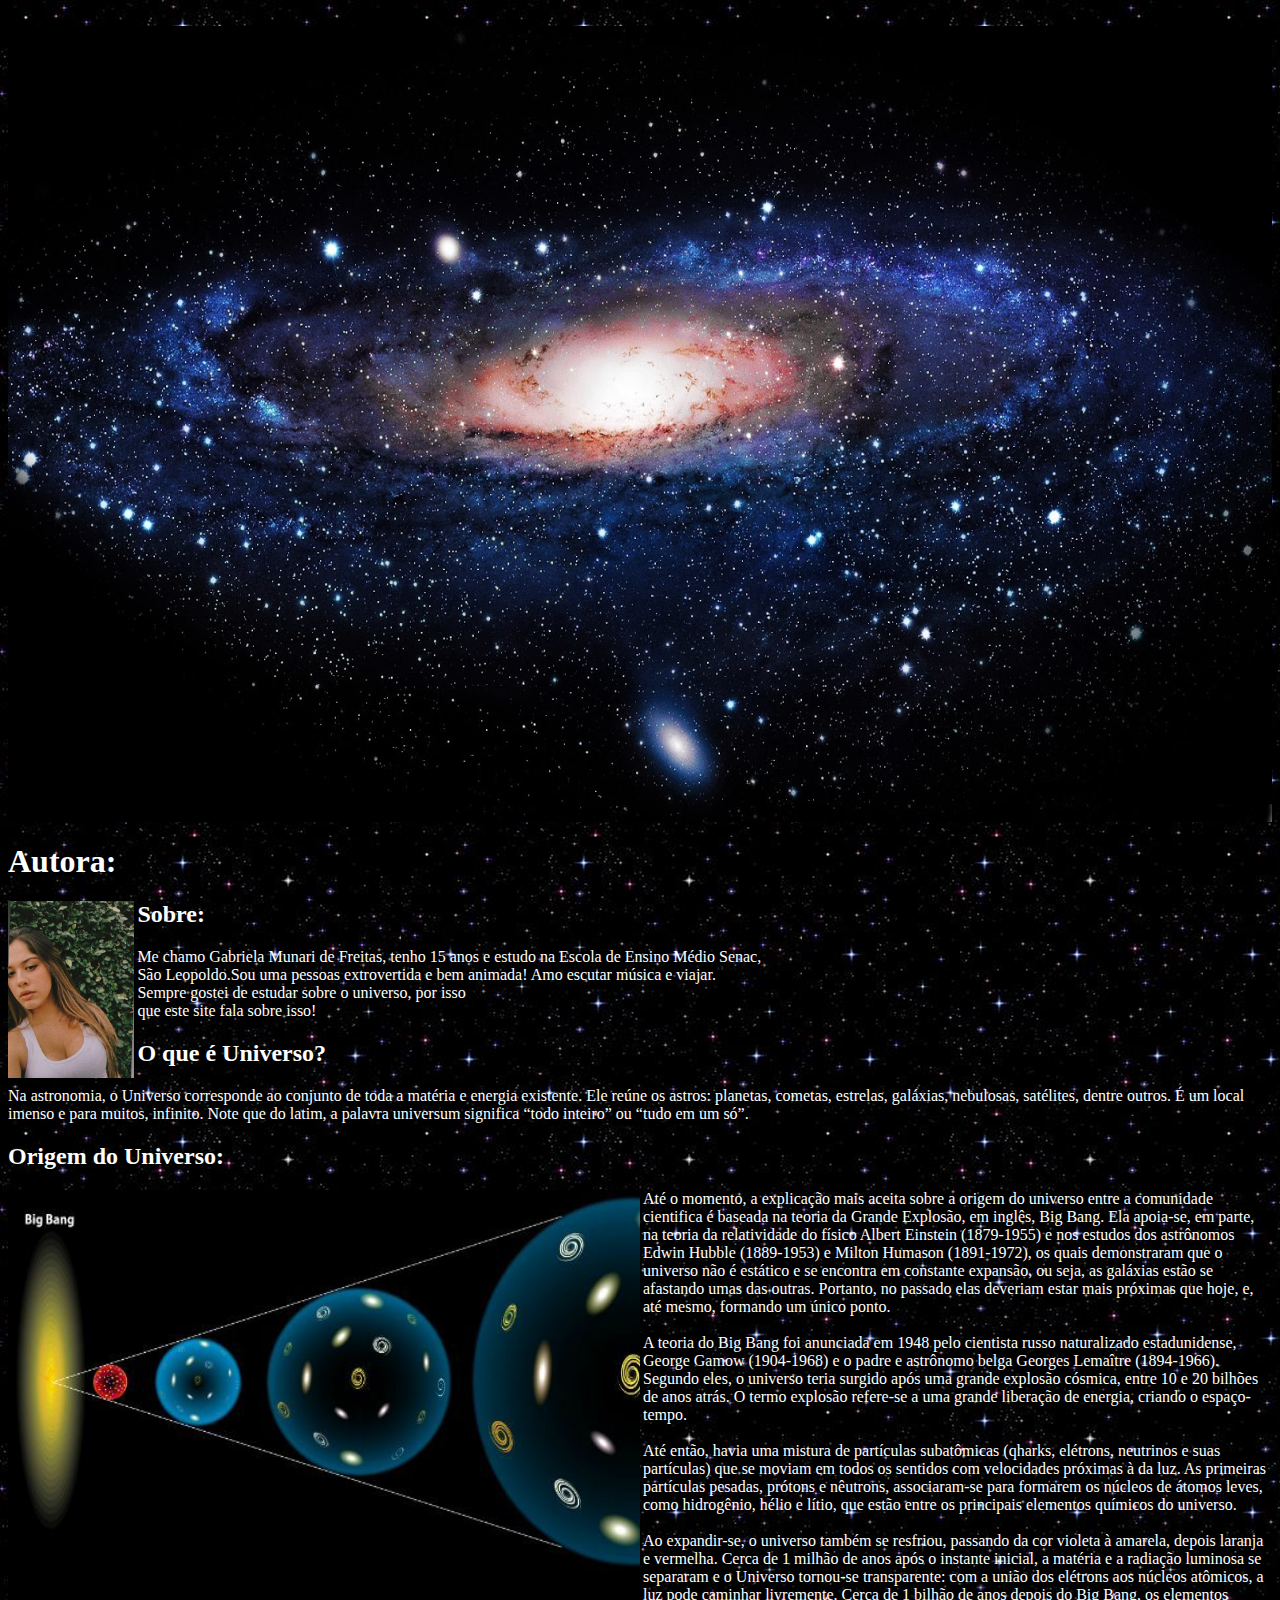
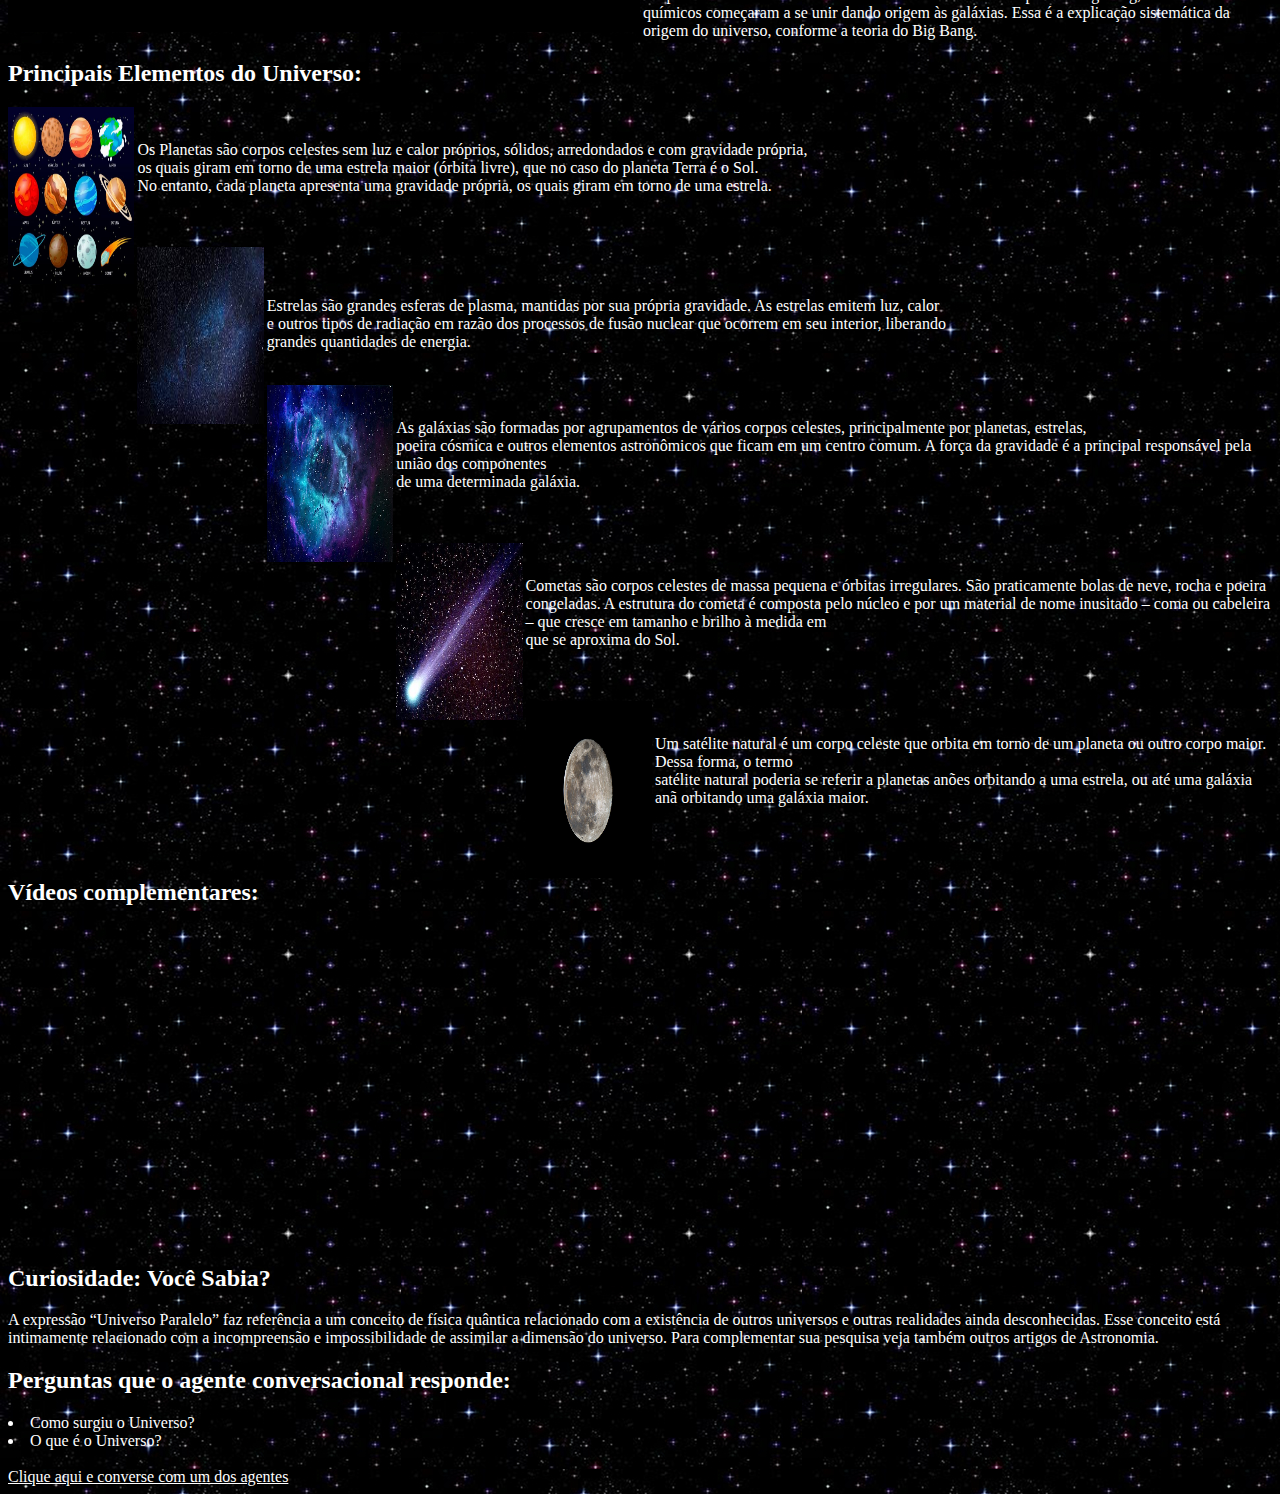
<file: index.html>
</html>
<title>universo</title>
<meta charset="utf-8">
<head>
<link rel="stylesheet" type="text/css" href="estilo.css"
<br>
<br>
 <img src="foto3.png"height="90%" width="100%" ></>
 <h1 style="color:white;" align="left"> Autora: </h1>
 <img src="foto1.png" height="20%" width="10%" align="left"></>

</head>
<body style= "background-color:black;">
<h2 style="color:white;" align="left">Sobre:</h2>

<p style="color:white;"align="<br> left">  Me chamo Gabriela Munari de Freitas, tenho 15 anos e estudo na Escola de Ensino Médio Senac,<br>
 São Leopoldo.Sou uma pessoas extrovertida e bem animada! Amo escutar música e viajar.<br> Sempre gostei de estudar sobre o universo, por isso <br>
 que este site fala sobre isso! </p> 
<h2 style="color:white;"> O que é Universo? </h2>
<p style="color:white;"> Na astronomia, o Universo corresponde ao conjunto de toda a matéria e energia existente. Ele reúne os astros: planetas, cometas, estrelas, galáxias, nebulosas, satélites, dentre outros. É um local imenso e para muitos, infinito. Note que do latim, a palavra universum significa “todo inteiro” ou “tudo em um só”.
<h2 style="color:white;"> Origem do Universo: </h2>
<img src="foto6.png" height="50%" width="50%" align="left"></>
<p style="color:white;"align="<br> left"> Até o momento, a explicação mais aceita sobre a origem do universo entre a comunidade cientifica é baseada na teoria da Grande Explosão, em inglês, Big Bang. Ela apoia-se, em parte, na teoria da relatividade do físico Albert Einstein (1879-1955) e nos estudos dos astrônomos Edwin Hubble (1889-1953) e Milton Humason (1891-1972), os quais demonstraram que o universo não é estático e se encontra em constante expansão, ou seja, as galáxias estão se afastando umas das outras. Portanto, no passado elas deveriam estar mais próximas que hoje, e, até mesmo, formando um único ponto.<br><br>
A teoria do Big Bang foi anunciada em 1948 pelo cientista russo naturalizado estadunidense, George Gamow (1904-1968) e o padre e astrônomo belga Georges Lemaître (1894-1966). Segundo eles, o universo teria surgido após uma grande explosão cósmica, entre 10 e 20 bilhões de anos atrás. O termo explosão refere-se a uma grande liberação de energia, criando o espaço-tempo.<br><br>
Até então, havia uma mistura de partículas subatômicas (qharks, elétrons, neutrinos e suas partículas) que se moviam em todos os sentidos com velocidades próximas à da luz. As primeiras partículas pesadas, prótons e nêutrons, associaram-se para formarem os núcleos de átomos leves, como hidrogênio, hélio e lítio, que estão entre os principais elementos químicos do universo.<br><br>
Ao expandir-se, o universo também se resfriou, passando da cor violeta à amarela, depois laranja e vermelha. Cerca de 1 milhão de anos após o instante inicial, a matéria e a radiação luminosa se separaram e o Universo tornou-se transparente: com a união dos elétrons aos núcleos atômicos, a luz pode caminhar livremente. Cerca de 1 bilhão de anos depois do Big Bang, os elementos químicos começaram a se unir dando origem às galáxias.
Essa é a explicação sistemática da origem do universo, conforme a teoria do Big Bang. </p>
<h2 style="color:white;" align="left">Principais Elementos do Universo:</h2>
<img src="foto8.png" height="20%" width="10%" align="left"></>
<br>
<p style="color:white;"align="<br> left"> Os Planetas são corpos celestes sem luz e calor próprios, sólidos, arredondados e com gravidade própria, <br>
os quais giram em torno de uma estrela maior (órbita livre), que no caso do planeta Terra é o Sol.<br>
No entanto, cada planeta apresenta uma gravidade própria, os quais giram em torno de uma estrela. </p>
<br>
<br>
<img src="foto5.png" height="20%" width="10%" align="left"></>
</p> 
<br>
<p style="color:white;"align="<br> left"> Estrelas são grandes esferas de plasma, mantidas por sua própria gravidade. As estrelas emitem luz, calor <br>
e outros tipos de radiação em razão dos processos de fusão nuclear que ocorrem em seu interior, liberando <br>
grandes quantidades de energia.</p>
<br>
<img src="foto4.png" height="20%" width="10%" align="left"></>
<br>
<p style="color:white;"align="<br> left"> As galáxias são formadas por agrupamentos de vários corpos celestes, principalmente por planetas, estrelas,<br>
poeira cósmica e outros elementos astronômicos que ficam em um centro comum. A força da gravidade é a principal responsável pela união dos componentes <br>
de uma determinada galáxia.</p>
<br>
<br>
<img src="foto2.png" height="20%" width="10%" align="left"></>
<br>
<p style="color:white;"align="<br> left"> Cometas são corpos celestes de massa pequena e órbitas irregulares. São praticamente bolas de neve, rocha e poeira <br>
congeladas. A estrutura do cometa é composta pelo núcleo e por um material de nome inusitado – coma ou cabeleira – que cresce em tamanho e brilho à medida em<br>
 que se aproxima do Sol. </p>
<br>
<br>
<img src="foto7.png" height="20%" width="10%" align="left"></>
<br>
<p style="color:white;"align="<br> left"> Um satélite natural é um corpo celeste que orbita em torno de um planeta ou outro corpo maior. Dessa forma, o termo<br>
 satélite natural poderia se referir a planetas anões orbitando a uma estrela, ou até uma galáxia anã orbitando uma galáxia maior.
</p>
<br>
<br>
<h2 style="color:white;"> Vídeos complementares:</h2>
<iframe width="560" height="315" src="https://www.youtube.com/embed/da6BYRdXsyA" title="YouTube video player" frameborder="0" allow="accelerometer; autoplay; clipboard-write; encrypted-media; gyroscope; picture-in-picture" allowfullscreen></iframe>
<iframe width="560" height="315" src="https://www.youtube.com/embed/Bl8Q7Lt56y0" title="YouTube video player" frameborder="0" allow="accelerometer; autoplay; clipboard-write; encrypted-media; gyroscope; picture-in-picture" allowfullscreen></iframe>
<br>
<h2 style="color:white;"> Curiosidade: Você Sabia?</h2>
<p style="color:white;"align="<br> left"> A expressão “Universo Paralelo” faz referência a um conceito de física quântica relacionado com a existência de outros
 universos e outras realidades ainda desconhecidas. Esse conceito está intimamente relacionado com a incompreensão e impossibilidade de assimilar a dimensão do
 universo. Para complementar sua pesquisa veja também outros artigos de Astronomia.</p>
<h2 style="color:white;"> Perguntas que o agente conversacional responde: </h2>
<li style="color:white;"> Como surgiu o Universo? </li> 
<li style="color:white;"> O que é o Universo?</li>
<br>
<a href style="color:white;"="http://avatar.cinted.ufrgs.br/higia.old/gui/jquery/" target="_blank"> Clique aqui e converse com um dos agentes 

</body>


</hmtl>
</file>
<file: estilo.css>
body{background-image:url(foto9.png);}
background-repeat:no-repeat;
</file>
